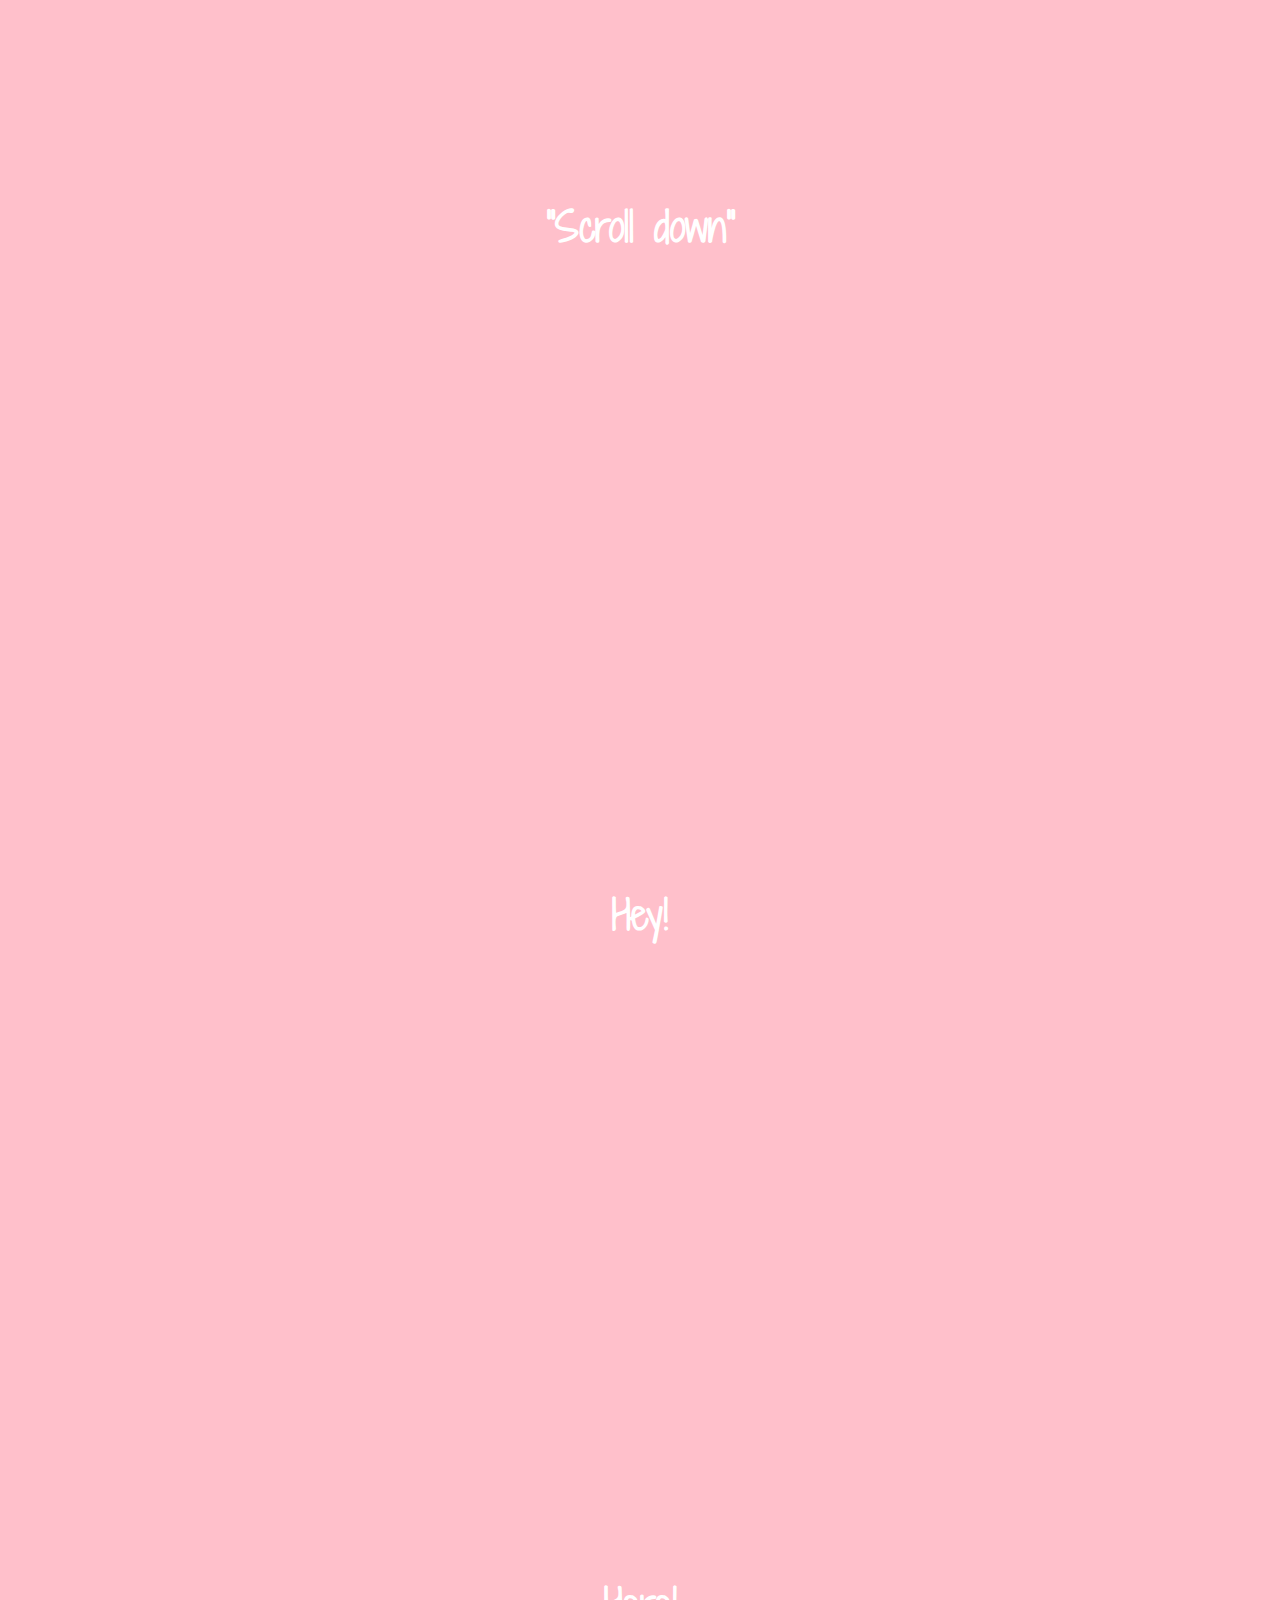
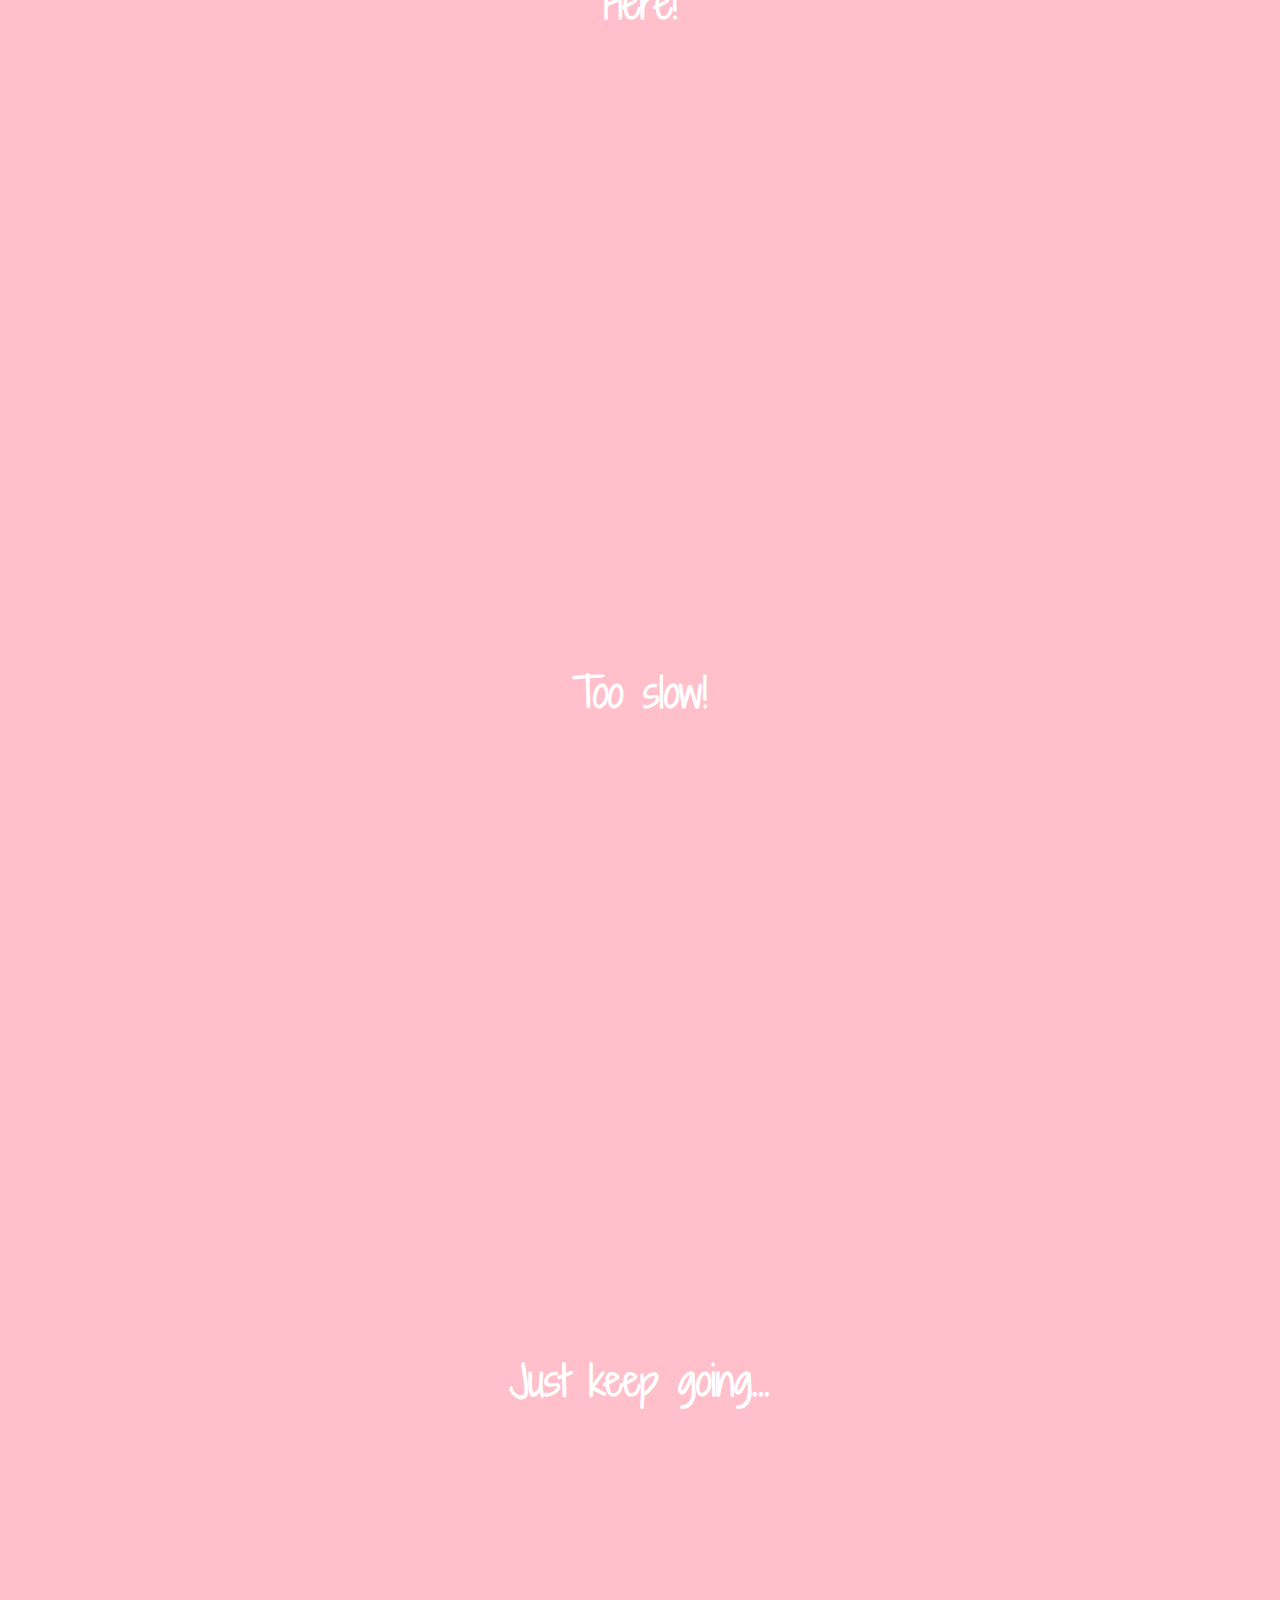
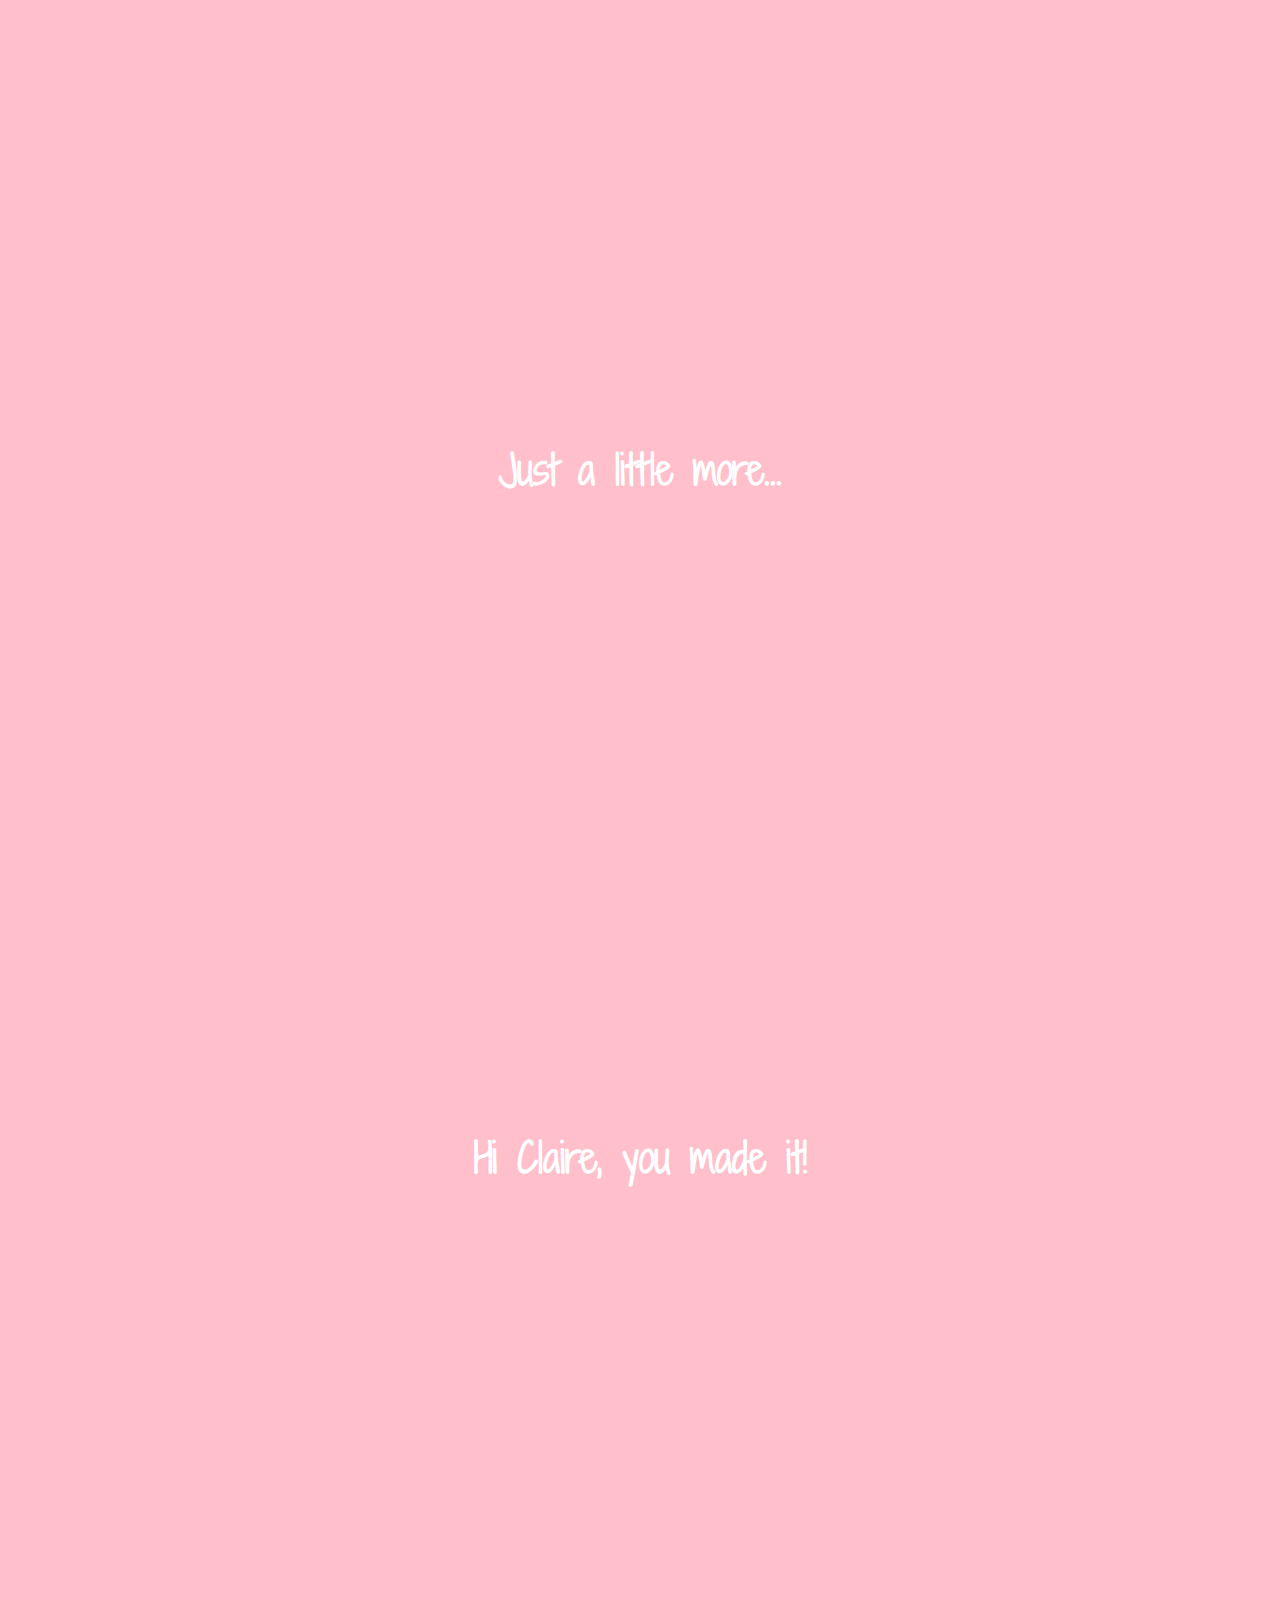
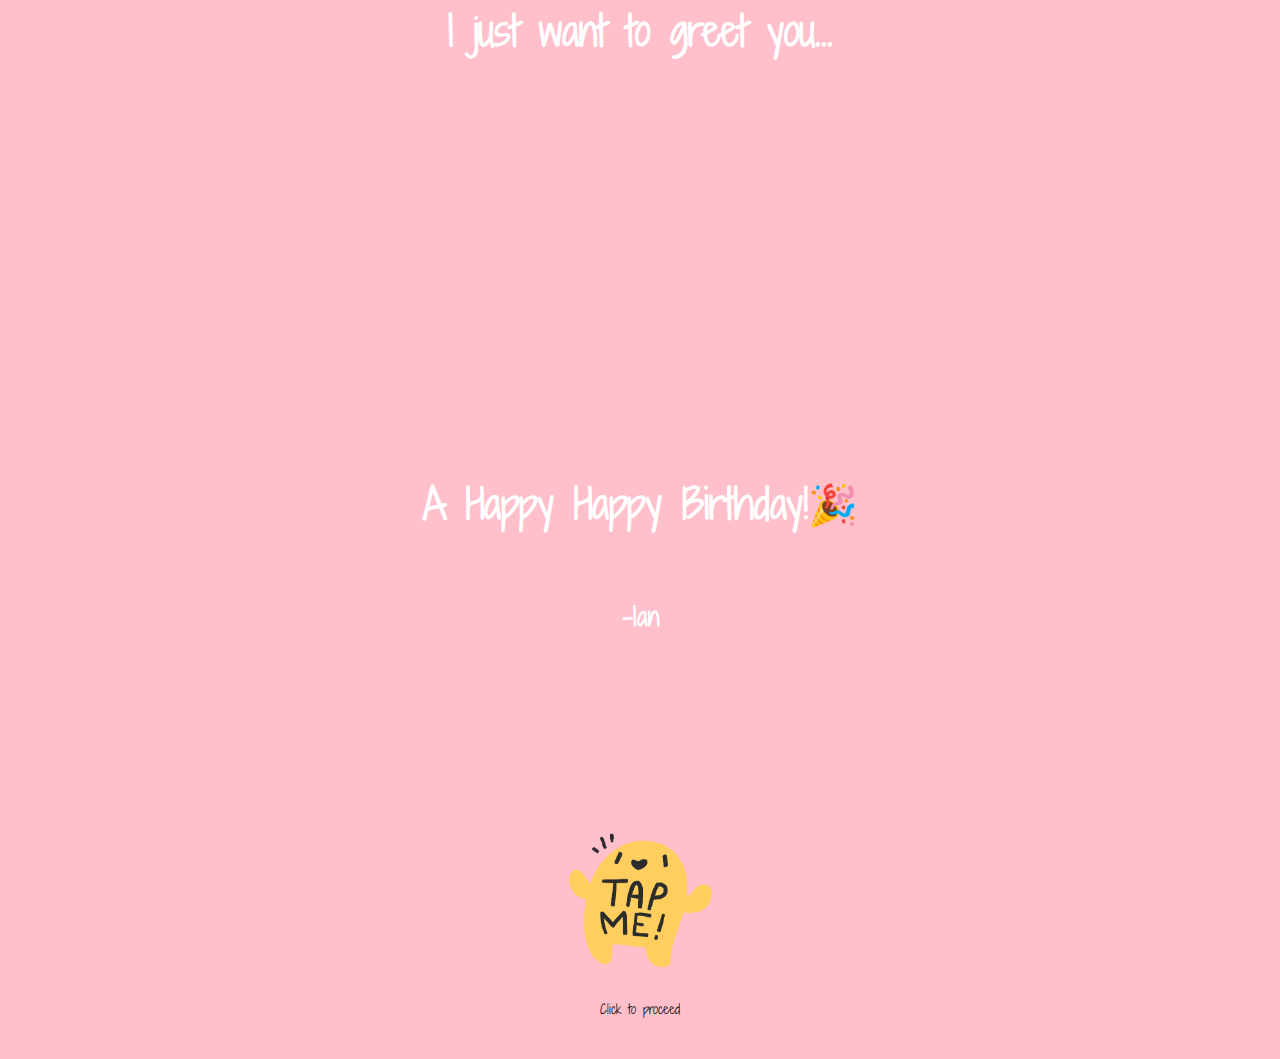
<file: index.html>
<!DOCTYPE html>
<html lang="en">
<head>
    <meta charset="UTF-8">
    <meta http-equiv="X-UA-Compatible" content="IE=edge">
    <meta name="viewport" content="width=device-width, initial-scale=1.0">
    <link rel="shortcut icon" type="x-icon" href="Giftbox.png">
    <link rel="stylesheet" href="styles.css">
    <title>Happy Birthday!</title>
</head>
<body>
    <header>
      
    </header>
    <div class="Page_body">
        <h1>"Scroll down"</h1>
        <br><br><br><br><br><br><br><br><br><br><br><br><br><br><br><br><br><br><br><br><br><br><br><br><br><br><br><br><br><br><br><br>
        <h1>Hey!</h1>
        <br><br><br><br><br><br><br><br><br><br><br><br><br><br><br><br><br><br><br><br><br><br><br><br><br><br><br><br><br><br><br><br>
        <h1> Here!</h1>
        <br><br><br><br><br><br><br><br><br><br><br><br><br><br><br><br><br><br><br><br><br><br><br><br><br><br><br><br><br><br><br><br>
        <h1>Too slow!</h1>
        <br><br><br><br><br><br><br><br><br><br><br><br><br><br><br><br><br><br><br><br><br><br><br><br><br><br><br><br><br><br><br><br>
        <h1>Just keep going...</h1>
        <br><br><br><br><br><br><br><br><br><br><br><br><br><br><br><br><br><br><br><br><br><br><br><br><br><br><br><br><br><br><br><br>
        <h1>Just a little more...</h1>
        <br><br><br><br><br><br><br><br><br><br><br><br><br><br><br><br><br><br><br><br><br><br><br><br><br><br><br><br><br><br><br><br>
        <h1>Hi Claire, you made it!</h1>
        <br><br><br><br><br><br><br><br><br><br><br><br><br><br><br><br><br><br><br><br>
        <h1>I just want to greet you...</h1>
        <br><br><br><br><br><br><br><br><br><br><br><br><br><br><br><br><br><br><br><br>
        <h1>A Happy Happy Birthday!🎉</h1> <br><h2>-Ian</h2>
        <br><br><br><br><br><br><br><br><br>
        <a href="./about"><img class="tapme" src="tapme.gif" alt="a clickable link image"></a>
        <h5>Click to proceed</h5> 
        &nbsp; &nbsp; &nbsp; &nbsp; &nbsp; &nbsp; &nbsp; &nbsp; &nbsp; &nbsp; &nbsp; &nbsp; &nbsp; &nbsp; &nbsp; &nbsp; &nbsp; &nbsp;
    </div>
</body>
</html>
</file>
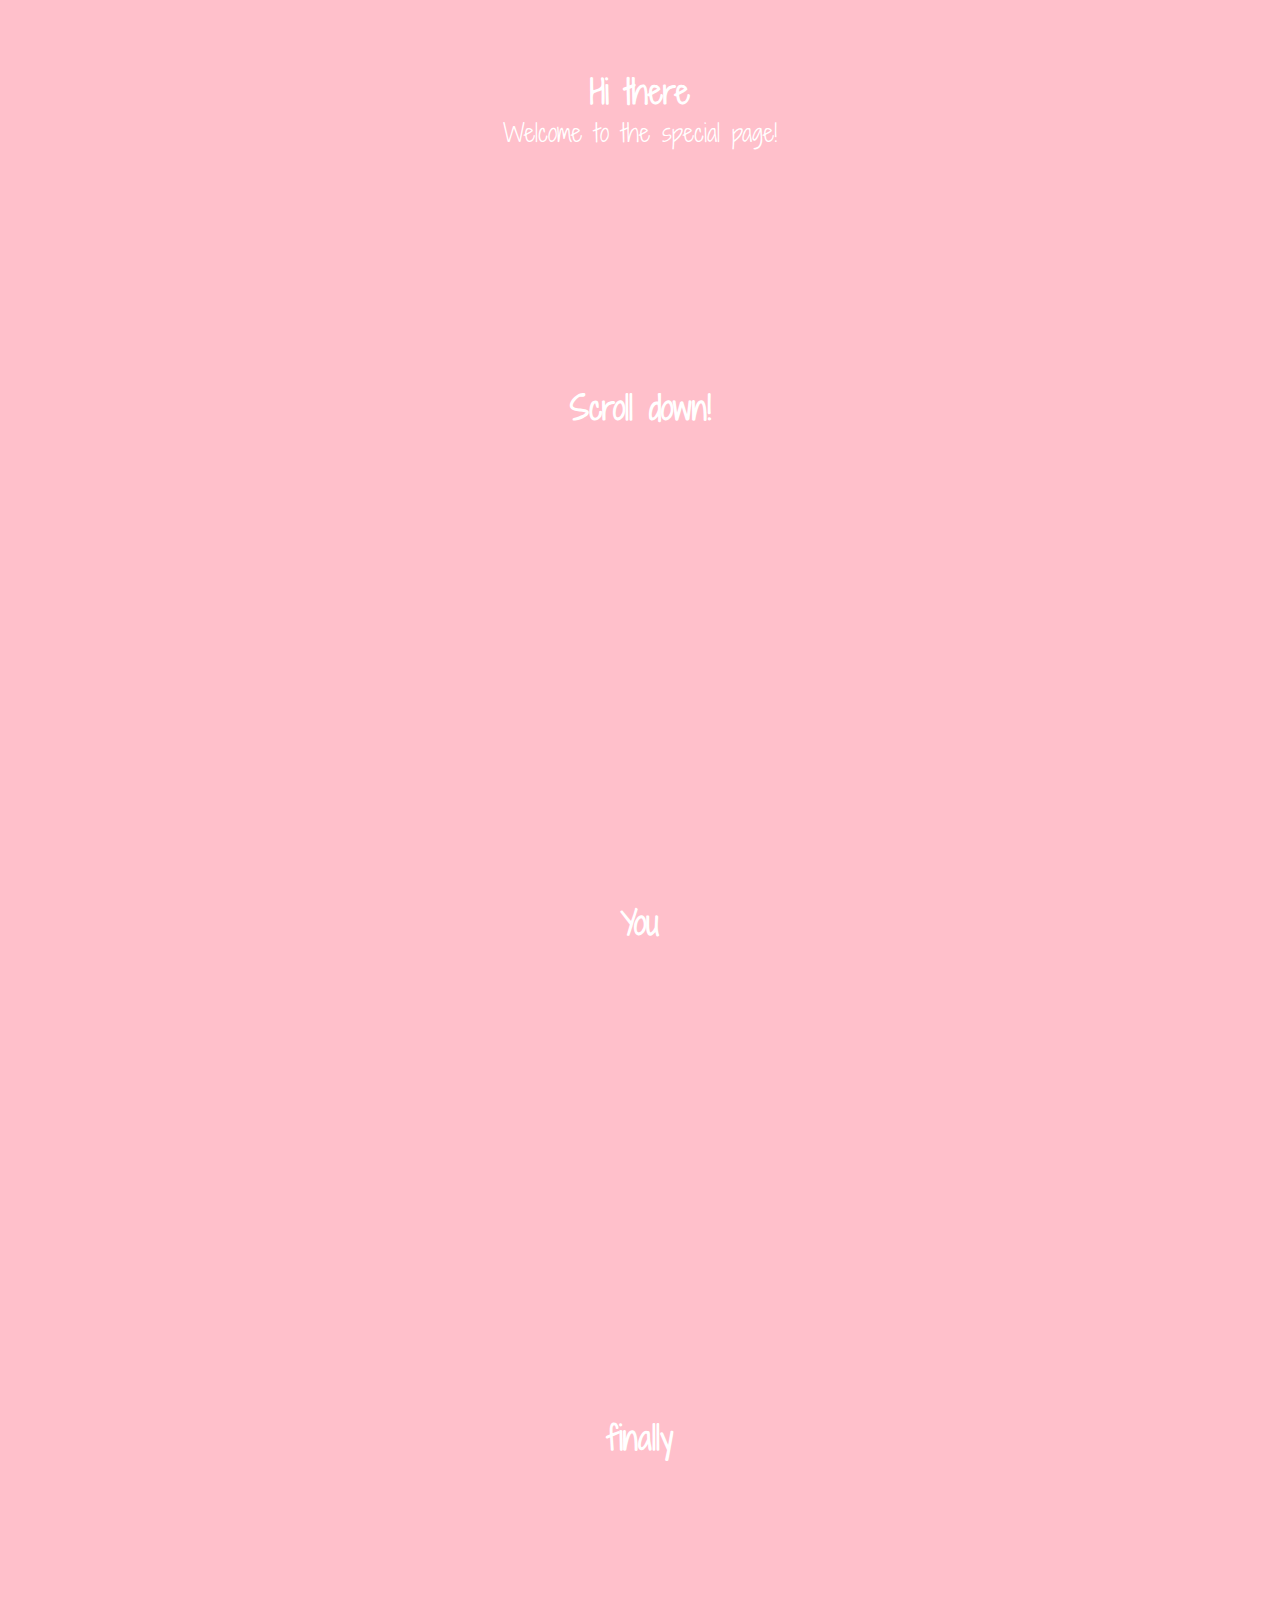
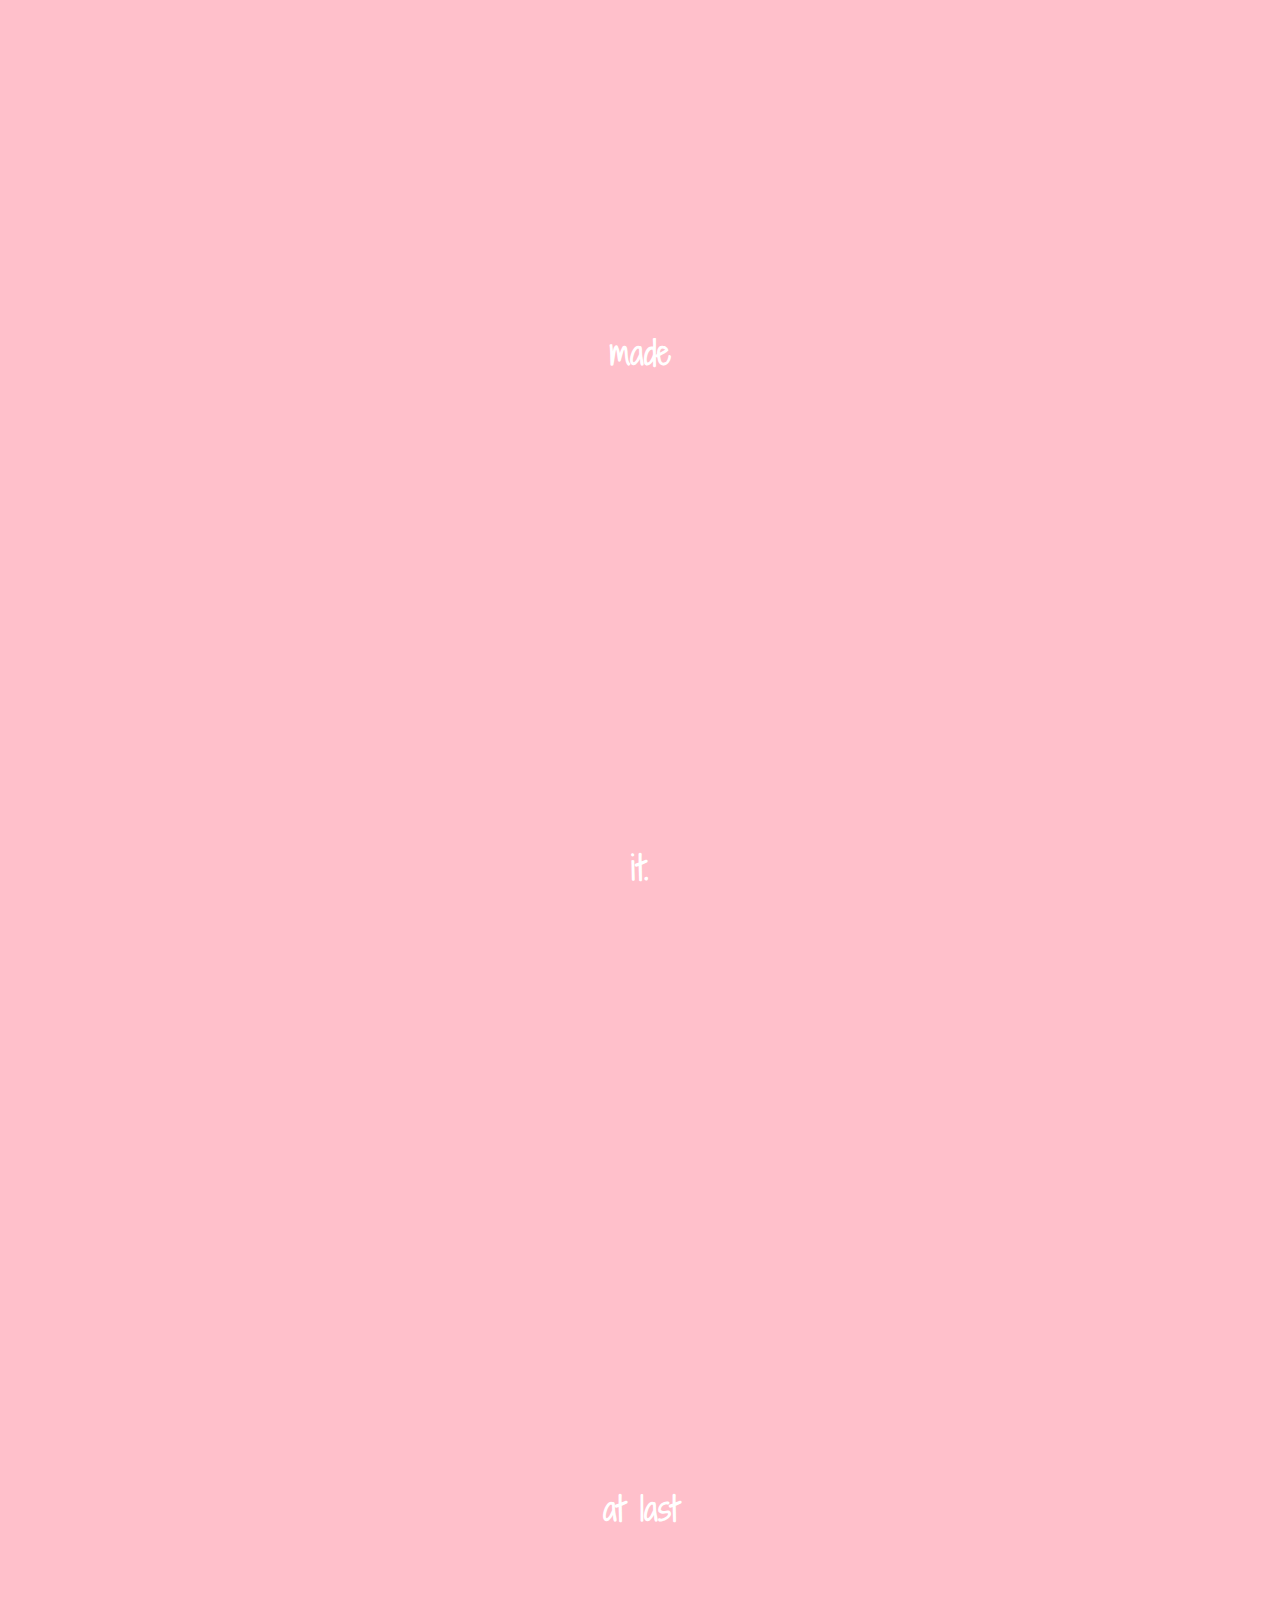
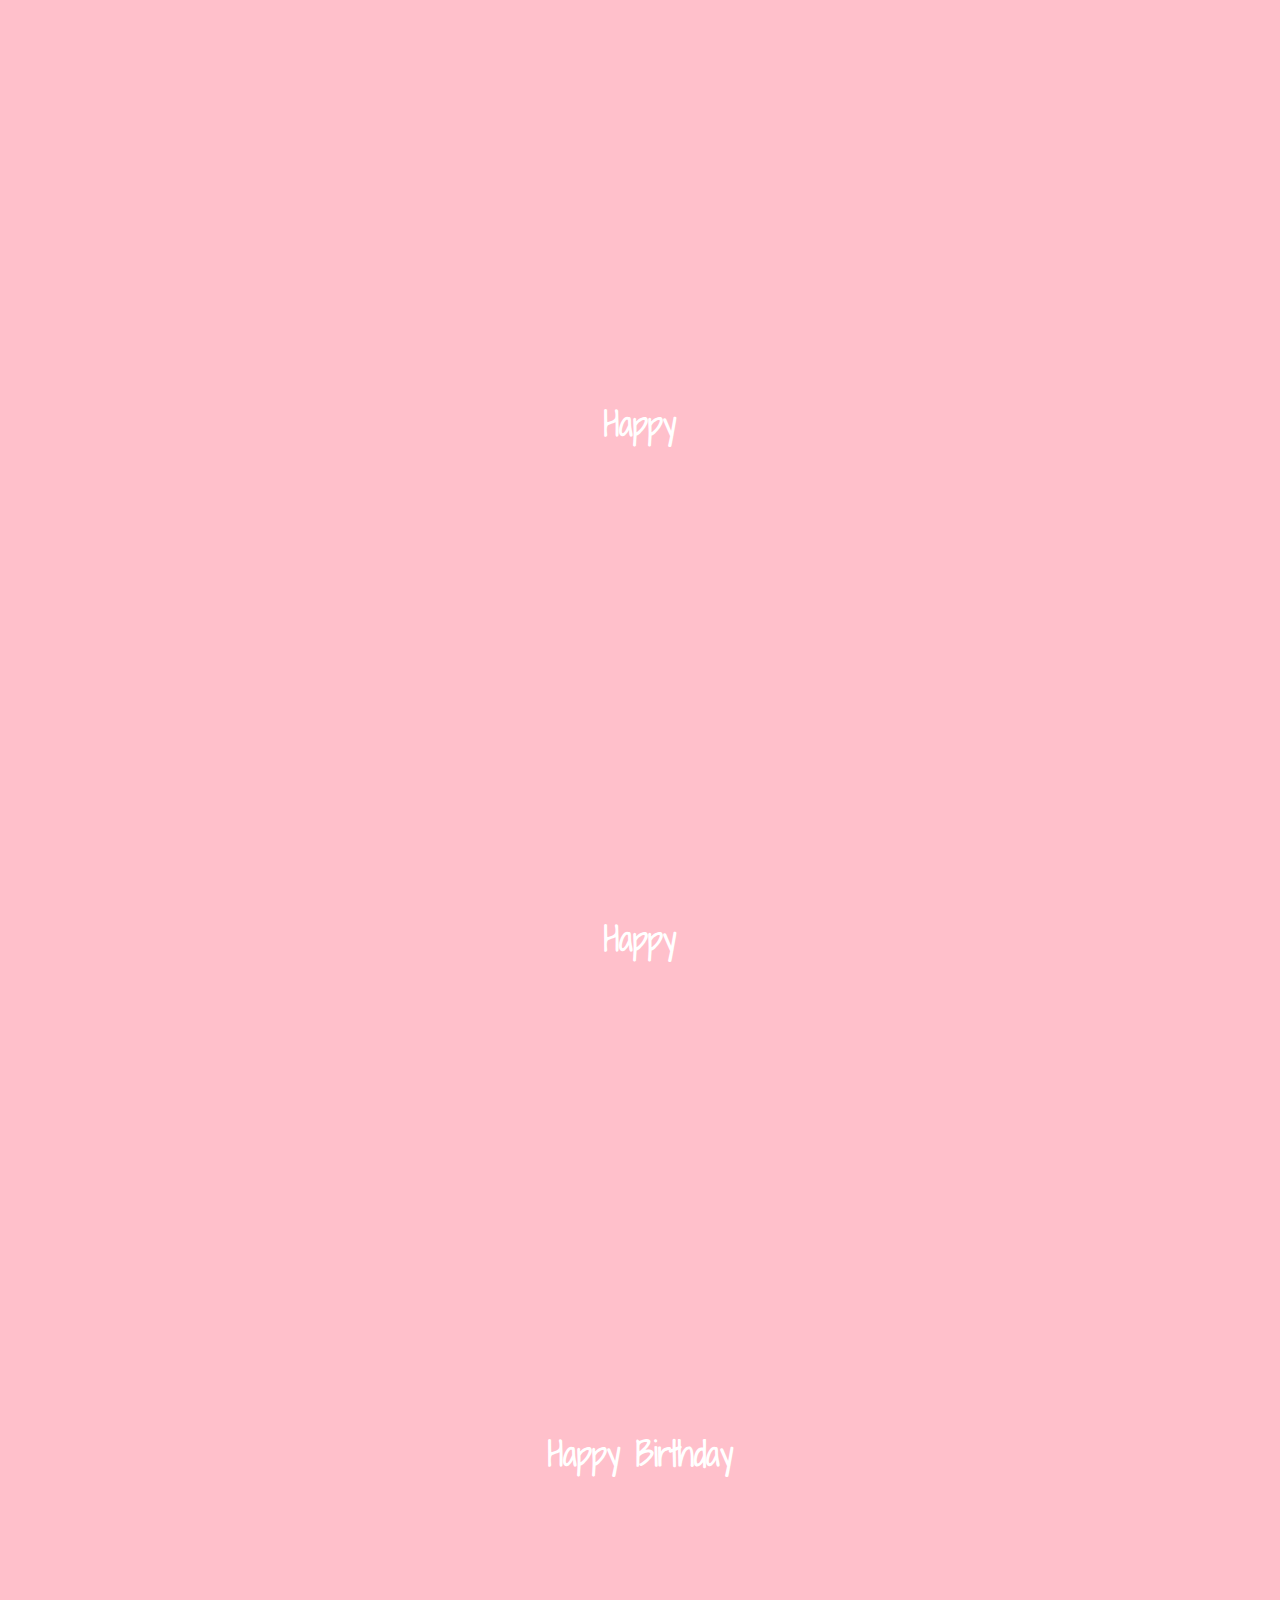
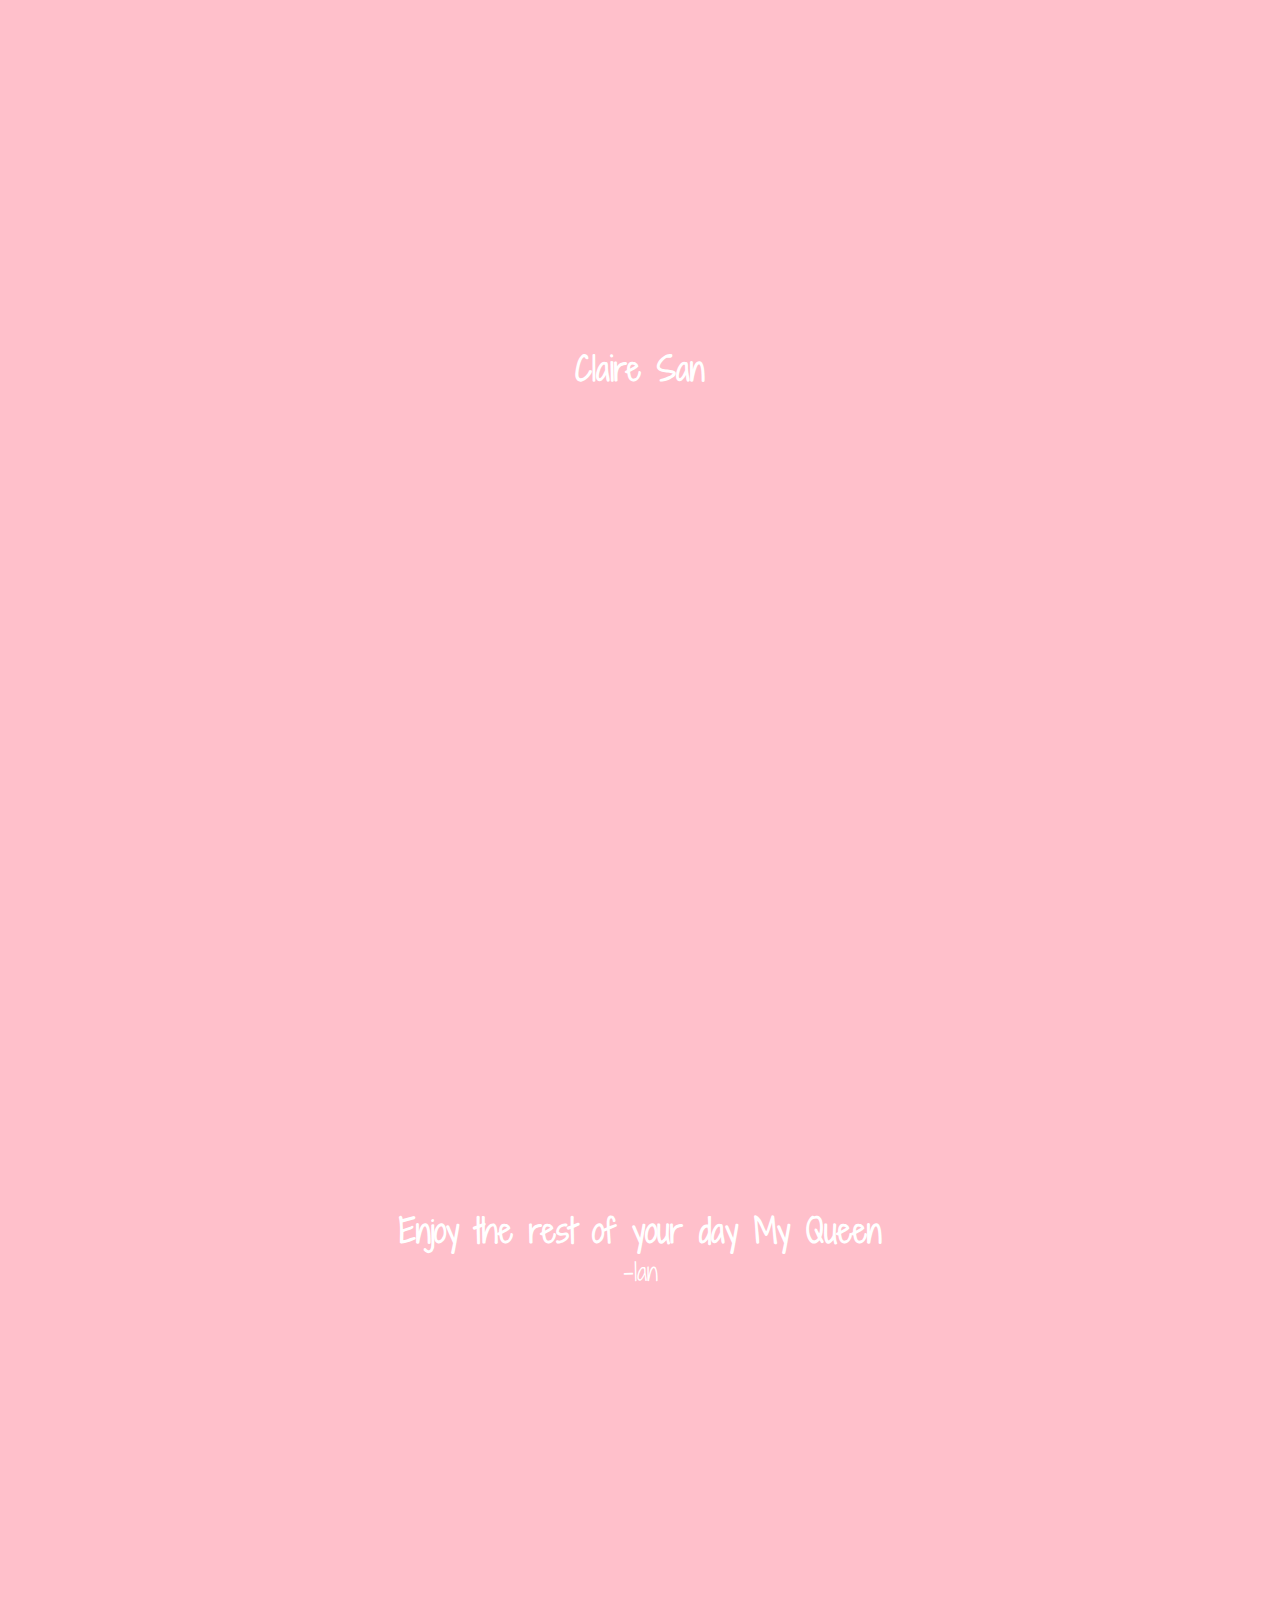
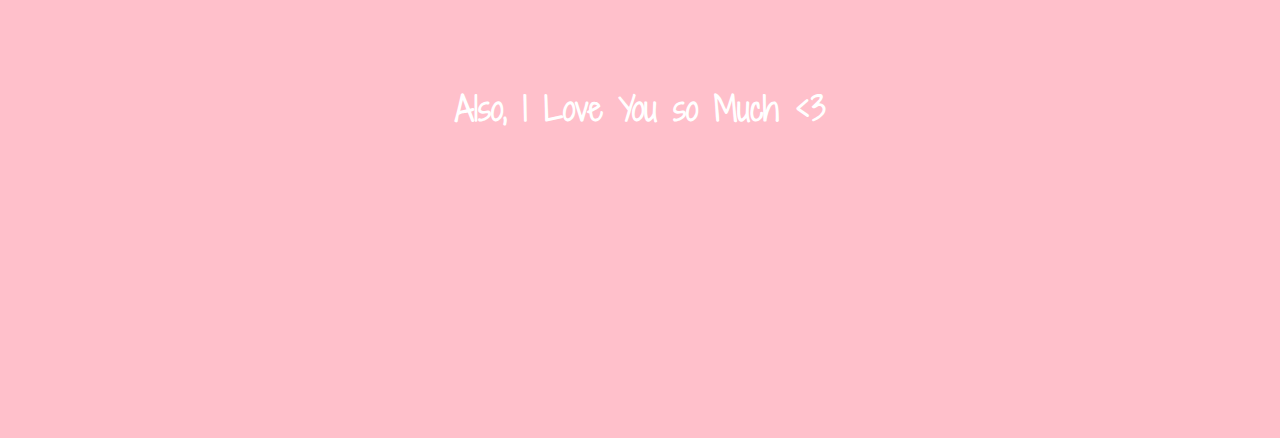
<file: special.html>
<!DOCTYPE html>
<html lang="en">
<head>
    <meta charset="UTF-8">
    <meta http-equiv="X-UA-Compatible" content="IE=edge">
    <meta name="viewport" content="width=device-width, initial-scale=1.0">
    <link rel="shortcut icon" type="x-icon" href="Giftbox.png">
    <link rel="stylesheet" href="styles2.css">
    <title>Special Page - Happy Birthday!</title>
</head>
<body>
   <header headertop>
    <br> <h1 class="header">Hi there</h1>
    <h2> Welcome to the special page! </h2>
</header>

    <br><br><br><br><br><br><br><br><br><br><br><br><br>

    <h1>Scroll down!</h1>

    <br><br><br><br><br><br><br><br><br><br><br><br><br><br><br><br><br><br><br><br><br><br><br><br><br><br>

    <h1>You</h1>

    <br><br><br><br><br><br><br><br><br><br><br><br><br><br><br><br><br><br><br><br><br><br><br><br><br><br>

    <h1>finally</h1>

    <br><br><br><br><br><br><br><br><br><br><br><br><br><br><br><br><br><br><br><br><br><br><br><br><br><br>

    <h1>made</h1>

    <br><br><br><br><br><br><br><br><br><br><br><br><br><br><br><br><br><br><br><br><br><br><br><br><br><br>

    <h1>it.</h1>

    <br><br><br><br><br><br><br><br><br><br><br><br><br><br><br><br><br><br><br><br><br><br><br><br><br><br><br><br><br><br><br><br><br>

    <h1>at last</h1>

    <br><br><br><br><br><br><br><br><br><br><br><br><br><br><br><br><br><br><br><br><br><br><br><br><br><br>

    <h1>Happy</h1>

    <br><br><br><br><br><br><br><br><br><br><br><br><br><br><br><br><br><br><br><br><br><br><br><br><br><br>

    <h1>Happy</h1>

    <br><br><br><br><br><br><br><br><br><br><br><br><br><br><br><br><br><br><br><br><br><br><br><br><br><br>

    <h1>Happy Birthday</h1>

    <br><br><br><br><br><br><br><br><br><br><br><br><br><br><br><br><br><br><br><br><br><br><br><br><br><br>

    <h1>Claire San</h1>

    <br><br><br><br><br><br><br><br><br><br><br><br><br>

    <iframe class="lol" width="660" height="415" src="https://www.youtube.com/embed/eEHKZ6fDxTA" title="YouTube video player" frameborder="0" allow="accelerometer; autoplay; clipboard-write; encrypted-media; gyroscope; picture-in-picture" allowfullscreen></iframe>

    <br><br><br><br><br><br>
    <br><br><br><br>

    <h1>Enjoy the rest of your day My Queen</h1>
    <h2>-Ian</h2>

    <br><br><br><br><br><br><br><br><br><br><br><br><br><br><br><br><br><br><br><br><br><br>
    <h1>Also, I Love You so Much <3 </h1>
    <br><br><br><br><br><br><br><br><br><br><br><br><br><br><br><br><br>    
</body>
</html>
</file>
<file: styles.css>
@import url('https://fonts.googleapis.com/css2?family=Shadows+Into+Light+Two&display=swap');

/* universal css for all pages!*/

body{
    box-sizing: border-box;
    margin: 0;
    padding: 0;
    background-color: pink;
}

.Page_body{
    animation: transitionIn 0.75s;
}

.Nav_Menu{
    animation: transitionIn 0.75s;
}

.logo{
    animation: transitionIn 0.75s;
}

@keyframes transitionIn {
    from{
        opacity: 0;
        transition: rotateX(-10deg);
    }

    to{
        opacity: 1;
        transition: rotateX(0);

    }
}

li a {
    font-family:"Shadows Into Light Two";
    font-weight: 400;
    font-size: 20px;
    color: white;
    text-decoration: none;
    position: relative;
}

header{
    display: flex;
    justify-content: flex-end;
    align-items: center;
    padding: 30px 10%;
    
}

.logo{
    cursor: pointer;
    margin-right: auto;
}

.Logo2{
    cursor: pointer;
    margin-right: auto;
}

.Nav_Menu li{
    list-style: none;
}

.Nav_Menu li{
    display: inline-block;
    padding: 0px 20px;
}

.Nav_Menu li a{
    transform: all 0.3s ease 0s;
}

.Nav_Menu li a:hover{
    color: violet;
}

body{
    text-align: center;
}

.Page_body{
    width: 100%;
	position: relative;
	top: 110px;
	height: 3500px;
	padding-right: 20;
}

h1 {
    font-family:"Shadows Into Light Two";
    font-size: 40px;
    color: white;
    text-decoration: none;
}


h2{
    font-family:"Shadows Into Light Two";
    font-size: 25px;
    color: white;
    text-decoration: none;
} 

h3{
    font-family:"Shadows Into Light Two";
    font-size: 25px;
    color: white;
    text-decoration: none;
} 


p{
    font-family:"Shadows Into Light Two";
    font-weight: 400;
    font-size: 23px;
    color: white;
    margin: auto;
    text-decoration: none;
}

h4{
    font-family:"Shadows Into Light Two";
    color: white;
    text-decoration: none;
}

/* index.html css codes down below*/
.tapme{
    width: 150px;
}

h5{
    font-family:"Shadows Into Light Two";
    font-weight: 400;
    color: black;
    text-decoration: none; 
}

/* gallery.html css codes down below */

.lol{
	border-radius: 10px;
}

.deez{
	border-radius: 10px;
}

.gallery{
    display: grid;
	grid-template-columns: repeat(3, 300px);
	justify-content: center;
	align-content: center;
	grid-gap: 25px;
	height: 100vh;
}


.gallery img{
    border-radius: 10px;
	width: 300px;
	height: 300px;
	cursor: pointer;
	transition: 0.8s;	
    
}

.gallery img:hover{
    transform: scale(1.05);
}

.titleimage{
    font-weight: bold;
}

#container{
    display: flex;
    align-items: center;
    justify-content: center;
}

#container img{
    margin-right: 20px;
}

/* about.html css codes down below*/

.hrtypetwo{
    border: 0;
    height: 2px;
    background-image: linear-gradient(to right, rgb(255, 182, 193),
    rgba(255, 255, 255, 0.932), rgb(255, 182, 193));
}

.hrtypeone{
    overflow: visible; /* For IE */
    height: 30px;
    border-style: solid;
    border-color: white;
    border-width: 1.5px 0 0 0;
    border-radius: 20px;
    width: 75%;
    margin: auto;
}
.hrtypeone::before{
    display: block;
    content: "";
    height: 30px;
    margin-top: -31px;
    border-style: solid;
    border-color: white;
    border-width: 0 0 1.5px 0;
    border-radius: 20px;
}

.screenshotone{
    width: 50%;
    border: black solid;
    border-radius: 10px;

}

/* Special thanks css codes down below! */

.imageone{
    width: 125px;
	height: 125px;
    border-radius: 50%;
    border: solid white 3px;
}
</file>
<file: styles2.css>
/* decicated css for special page */

@import url('https://fonts.googleapis.com/css2?family=Shadows+Into+Light+Two&display=swap');

*{
    box-sizing: border-box;
    margin: 0;
    padding: 0;
    background-color: pink;
}

body{
    animation: transitionIn 0.75s;
    margin: auto;
    position: relative;
    text-align: center;
}

.headertop{
    position: center;
}



@keyframes transitionIn {
    from{
        opacity: 0;
        transition: rotateX(-10deg);
    }

    to{
        opacity: 1;
        transition: rotateX(0);

    }
}

.header{
    margin: auto;
    padding-top: 50px;

}

h1{
    font-family:"Shadows Into Light Two";
    color: white;
    text-decoration: none;  
}

h2 ,h3 ,h4{
    font-family:"Shadows Into Light Two";
    font-weight: 400;
    color: white;
    text-decoration: none;  
}

p{
    font-family:"Shadows Into Light Two";
    font-weight: 400;
    font-size: 23px;
    color: white;
    margin: auto;
    text-decoration: none;
}

.hrtypeone{
    overflow: visible; /* For IE */
    height: 30px;
    border-style: solid;
    border-color: white;
    border-width: 1.5px 0 0 0;
    border-radius: 20px;
    width: 75%;
    margin: auto;
}
.hrtypeone::before{
    display: block;
    content: "";
    height: 30px;
    margin-top: -31px;
    border-style: solid;
    border-color: white;
    border-width: 0 0 1.5px 0;
    border-radius: 20px;
}

.hrtypetwo{
border: 0;
height: 2px;
background-image: linear-gradient(to right, rgb(255, 182, 193),
rgba(255, 255, 255, 0.932), rgb(255, 182, 193));
}

.lol{
	border-radius: 10px;
}
</file>
